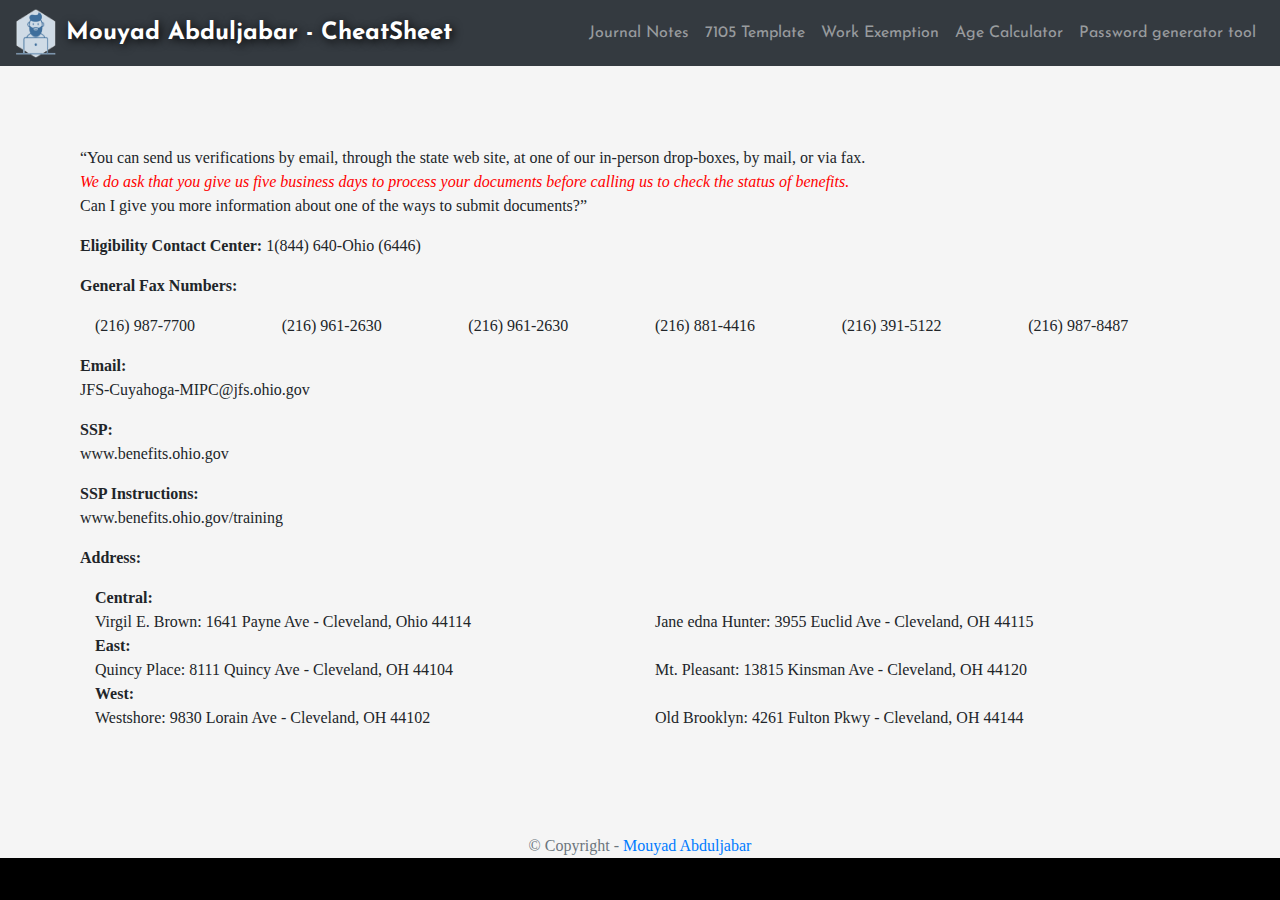
<file: index.html>
<!DOCTYPE html>
<html lang="en">

<head>
    <meta charset="UTF-8">
    <link rel="stylesheet" href="https://stackpath.bootstrapcdn.com/bootstrap/4.3.1/css/bootstrap.min.css"
        integrity="sha384-ggOyR0iXCbMQv3Xipma34MD+dH/1fQ784/j6cY/iJTQUOhcWr7x9JvoRxT2MZw1T" crossorigin="anonymous">
    <link rel="stylesheet" type="text/css" href="./style.css" <meta http-equiv="X-UA-Compatible" content="IE=edge">
    <link href="https://fonts.googleapis.com/css2?family=Josefin+Sans&family=Xanh+Mono&display=swap" rel="stylesheet">
    <meta name="viewport" content="width=device-width, initial-scale=1.0">
    <title>Document</title>
</head>

<body>


    <nav class="navbar navbar-expand-lg sticky-top navbar-dark bg-dark">
        <img src="./Images/logo_noBackground.png" width="50" height="50" class="toplogo" alt="logo" loading="lazy">
        <a href="#" id="logo">Mouyad Abduljabar - CheatSheet</a>

        <button class="navbar-toggler" type="button" data-toggle="collapse" data-target="#navbarTogglerDemo01"
            aria-controls="navbarTogglerDemo01" aria-expanded="false" aria-label="Toggle navigation">
            <span class="navbar-toggler-icon"></span>
        </button>

        <div class="collapse navbar-collapse" id="navbarTogglerDemo01">
            <ul class="navbar-nav ml-auto mt-2 mt-lg-0">
                <li class="nav-item">
                    <a class="nav-link" href="Journal_Notes.html">Journal Notes</a>
                </li>
                <li class="nav-item">
                    <a class="nav-link" href="seventyonezerofiveTemplate.html">7105 Template</a>
                </li>
                <li class="nav-item">
                    <a class="nav-link" href="Work_Exemption.html">Work Exemption</a>
                </li>
                <li class="nav-item">
                    <a class="nav-link" href="ageCalculator.html">Age Calculator</a>
                </li>
                <li class="nav-item">
                    <a class="nav-link" href="https://mouyad-gd.github.io/homework3/" target="_blank">Password generator
                        tool</a>
                </li>
            </ul>
        </div>
    </nav>

    <main class="afterNav">
        <p>“You can send us verifications by email, through the state web site, at one of our in-person drop-boxes,
            by mail, or via fax.<br> <i class="red">We do ask that you give us five business days to process your
                documents
                before
                calling us to check the status of benefits.</i><br> Can I give you more information about one of the
            ways to
            submit documents?”</p>
        <P><B>Eligibility Contact Center:</B> 1(844) 640-Ohio (6446)</P>

        <P><b>General Fax Numbers: <br></b>
        <main class="container">
            <div class="row">
                <div class="col-md-2">(216) 987-7700</div>
                <div class="col-md-2">(216) 961-2630</div>
                <div class="col-md-2">(216) 961-2630 </div>
                <div class="col-md-2">(216) 881-4416</div>
                <div class="col-md-2">(216) 391-5122</div>
                <div class="col-md-2">(216) 987-8487</div>
            </div>
        </main>



        </P>
        <p><b>Email: <br></b>JFS-Cuyahoga-MIPC@jfs.ohio.gov</p>
        <p><b>SSP:</b><br>www.benefits.ohio.gov</p>
        <p><b>SSP Instructions: <br></b>www.benefits.ohio.gov/training</p>
        <p><b>Address:</b>

        <main class="container">
            <b>Central:</b>
            <div class="row">
                <div class="col-md-6">Virgil E. Brown: 1641 Payne Ave - Cleveland, Ohio 44114</div>
                <div class="col-md-6">Jane edna Hunter: 3955 Euclid Ave - Cleveland, OH 44115</div>
            </div>

            <b>East:<br></b>
            <div class="row">
                <div class="col-md-6">Quincy Place: 8111 Quincy Ave - Cleveland, OH 44104</div>
                <div class="col-md-6">Mt. Pleasant: 13815 Kinsman Ave - Cleveland, OH 44120</div>
            </div>

            <b>West:<br></b>
            <div class="row">
                <div class="col-md-6">Westshore: 9830 Lorain Ave - Cleveland, OH 44102</div>
                <div class="col-md-6">Old Brooklyn: 4261 Fulton Pkwy - Cleveland, OH 44144</div>
            </div><br>

        </main>

    </main>



    <footer class="footer">
        <div class="two-toned-footer-color"></div>
        <p class="text-muted text-muted-footer text-center">
            &copy; Copyright - <a href="https://linkedin.com/in/mouyad" target="_blank"> Mouyad Abduljabar</a>
        </p>
    </footer>


    <script src="secondlogic.js"></script>

</body>


</html>
</file>
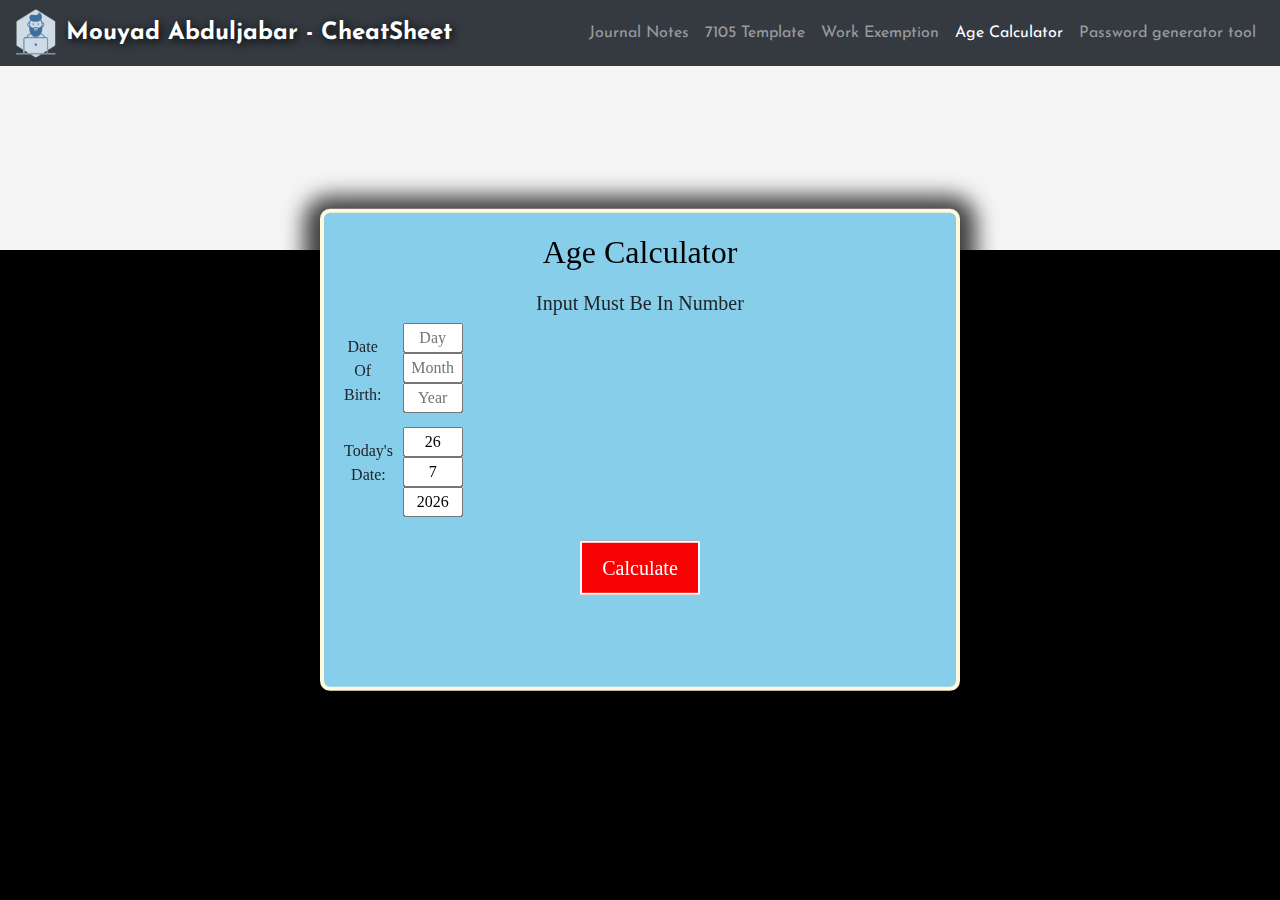
<file: ageCalculator.html>
<!DOCTYPE html>
<html lang="en">

<head>
    <meta charset="UTF-8">
    <link rel="stylesheet" href="https://stackpath.bootstrapcdn.com/bootstrap/4.3.1/css/bootstrap.min.css"
        integrity="sha384-ggOyR0iXCbMQv3Xipma34MD+dH/1fQ784/j6cY/iJTQUOhcWr7x9JvoRxT2MZw1T" crossorigin="anonymous">
    <link rel="stylesheet" type="text/css" href="./style.css" <meta http-equiv="X-UA-Compatible" content="IE=edge">
    <link href="https://fonts.googleapis.com/css2?family=Josefin+Sans&family=Xanh+Mono&display=swap" rel="stylesheet">
    <meta name="viewport" content="width=device-width, initial-scale=1.0">
    <title>Document</title>
</head>

<body>
    <nav class="navbar navbar-expand-lg sticky-top navbar-dark bg-dark">
        <img src="./Images/logo_noBackground.png" width="50" height="50" class="toplogo" alt="logo" loading="lazy">
        <a href="index.html" id="logo">Mouyad Abduljabar - CheatSheet</a>

        <button class="navbar-toggler" type="button" data-toggle="collapse" data-target="#navbarTogglerDemo01"
            aria-controls="navbarTogglerDemo01" aria-expanded="false" aria-label="Toggle navigation">
            <span class="navbar-toggler-icon"></span>
        </button>

        <div class="collapse navbar-collapse" id="navbarTogglerDemo01">
            <ul class="navbar-nav ml-auto mt-2 mt-lg-0">
                <li class="nav-item">
                    <a class="nav-link" href="Journal_Notes.html">Journal Notes</a>
                </li>
                <li class="nav-item">
                    <a class="nav-link" href="seventyonezerofiveTemplate.html">7105 Template</a>
                </li>
                <li class="nav-item">
                    <a class="nav-link" href="Work_Exemption.html">Work Exemption</a>
                </li>
                <li class="nav-item">
                    <a class="nav-link active" href="#">Age Calculator</a>
                </li>
                <li class="nav-item">
                    <a class="nav-link" href="https://mouyad-gd.github.io/homework3/" target="_blank">Password generator
                        tool</a>
                </li>
            </ul>
        </div>
    </nav>


    <main class="afterNav">
        <div id="container">
            <h2>Age Calculator</h2>
            <form id="form" autocomplete="off">
                <h5>Input Must Be In Number</h5>
                <div class="row">
                    <div class="col-1">
                        <label for="date">
                            Date Of Birth:
                        </label>
                    </div>
                    <div class="col-2">
                        <input type="text" maxlength="2" size="2" id="date" placeholder="Day" required />
                        <input type="text" maxlength="2" size="2" id="month" placeholder="Month" autocomplete="on"
                            required />
                        <input type="text" maxlength="4" size="4" id="year" placeholder="Year" required />
                    </div>
                </div>

                <div class="row">
                    <div class="col-1">
                        <label for="date2">
                            Today's Date:
                        </label>
                    </div>

                    <div class="col-2">
                        <input type="text" maxlength="2" size="2" id="date2" placeholder="Date" />
                        <input type="text" maxlength="2" size="2" id="month2" placeholder="Month" />
                        <input type="text" maxlength="4" size="4" id="year2" placeholder="Year" />
                    </div>
                </div>
                <br>
                <button class="calbtn draw-border" id="calbtn">Calculate</button>
                <br />
                <span id="age"></span><br>
                <span id="months"></span><br>
                <span id="days"></span><br>
            </form>
        </div>



    </main>

    <footer class="footer">
        <div class="two-toned-footer-color"></div>
        <p class="text-muted text-muted-footer text-center">
            &copy; Copyright - <a href="https://linkedin.com/in/mouyad" target="_blank"> Mouyad Abduljabar</a>
        </p>
    </footer>


    <script src="secondlogic.js"></script>

</body>


</html>










</html>
</file>
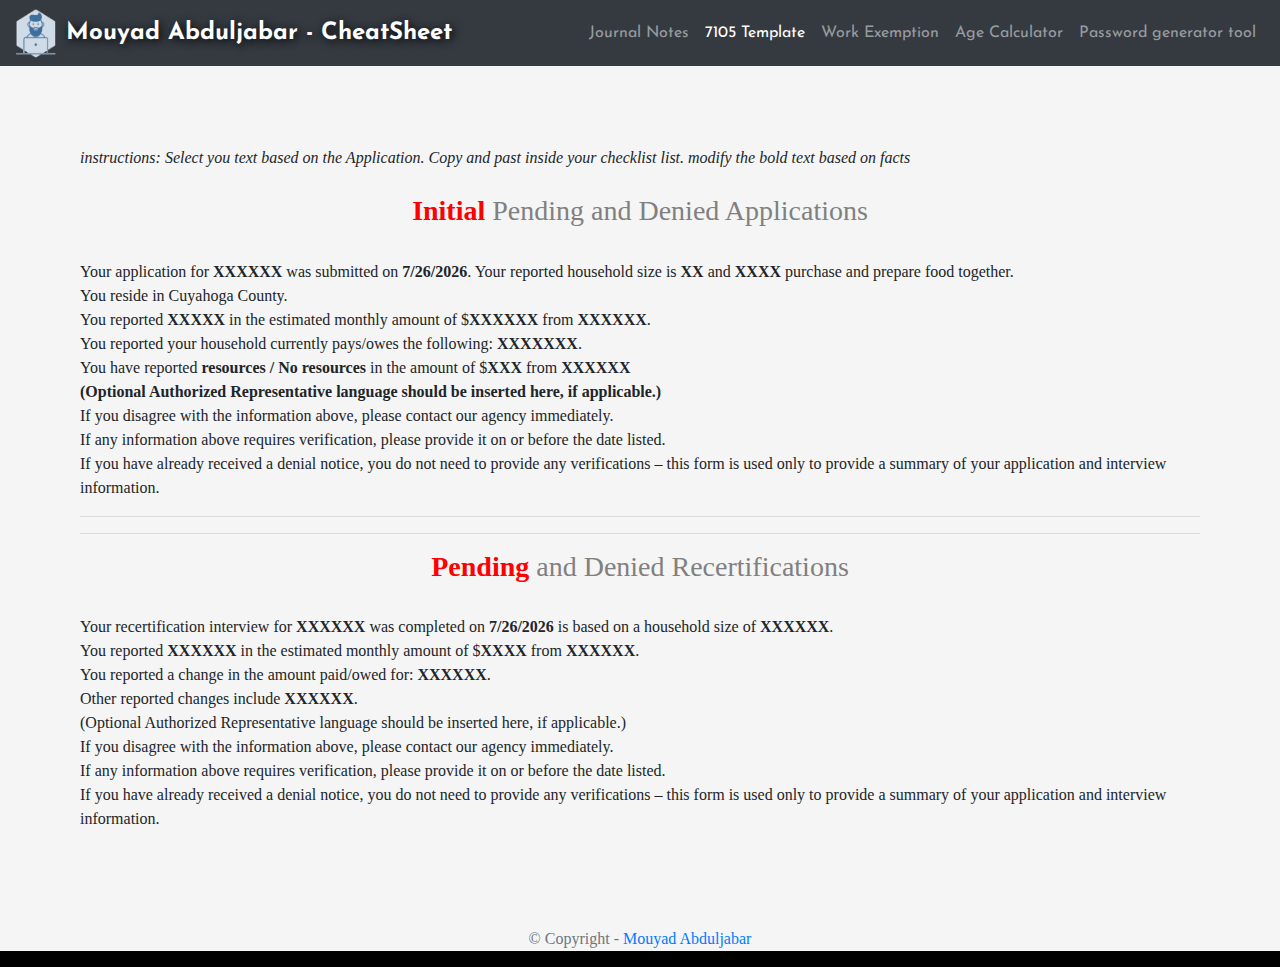
<file: seventyonezerofiveTemplate.html>
<!DOCTYPE html>
<html lang="en">

<head>
    <meta charset="UTF-8">
    <link rel="stylesheet" href="https://stackpath.bootstrapcdn.com/bootstrap/4.3.1/css/bootstrap.min.css"
        integrity="sha384-ggOyR0iXCbMQv3Xipma34MD+dH/1fQ784/j6cY/iJTQUOhcWr7x9JvoRxT2MZw1T" crossorigin="anonymous">
    <link rel="stylesheet" type="text/css" href="./style.css" <meta http-equiv="X-UA-Compatible" content="IE=edge">
    <link href="https://fonts.googleapis.com/css2?family=Josefin+Sans&family=Xanh+Mono&display=swap" rel="stylesheet">
    <meta name="viewport" content="width=device-width, initial-scale=1.0">
    <title>Document</title>
</head>

<body>
    <nav class="navbar navbar-expand-lg sticky-top navbar-dark bg-dark">
        <img src="./Images/logo_noBackground.png" width="50" height="50" class="toplogo" alt="logo" loading="lazy">
        <a href="index.html" id="logo">Mouyad Abduljabar - CheatSheet</a>

        <button class="navbar-toggler" type="button" data-toggle="collapse" data-target="#navbarTogglerDemo01"
            aria-controls="navbarTogglerDemo01" aria-expanded="false" aria-label="Toggle navigation">
            <span class="navbar-toggler-icon"></span>
        </button>

        <div class="collapse navbar-collapse" id="navbarTogglerDemo01">
            <ul class="navbar-nav ml-auto mt-2 mt-lg-0">
                <li class="nav-item">
                    <a class="nav-link" href="Journal_Notes.html">Journal Notes</a>
                </li>
                <li class="nav-item">
                    <a class="nav-link active" href="#">7105 Template</a>
                </li>
                <li class="nav-item">
                    <a class="nav-link" href="Work_Exemption.html">Work Exemption</a>
                </li>
                <li class="nav-item">
                    <a class="nav-link" href="ageCalculator.html">Age Calculator</a>
                </li>
                <li class="nav-item">
                    <a class="nav-link" href="https://mouyad-gd.github.io/homework3/" target="_blank">Password generator
                        tool</a>
                </li>
            </ul>
        </div>
    </nav>




    <div class="afterNav">
        <i>instructions: Select you text based on the Application. Copy and past inside your checklist list. modify the
            bold
            text based on facts</i><br><br>

        <h3><strong class="red">Initial</strong> Pending and Denied Applications</h3><br>
        <P>Your application for <strong>XXXXXX</strong> was submitted on
            <b id="date"></b>.
            Your reported
            household size is <strong>XX</strong> and <strong>XXXX</strong>
            purchase
            and prepare food together.<br>
            You reside in Cuyahoga County.<br>
            You reported <strong>XXXXX</strong> in the estimated monthly amount of $<strong>XXXXXX</strong> from
            <strong>XXXXXX</strong>.<br>
            You reported your household currently pays/owes the following: <strong>XXXXXXX</strong>.<br>
            You have
            reported
            <strong>resources / No resources</strong> in the
            amount
            of $<strong>XXX</strong> from <strong>XXXXXX</strong><br>
            <strong>(Optional Authorized Representative language should be inserted here, if applicable.)</strong><br>

            If you disagree with the information above, please contact our agency immediately.<br> If any information
            above
            requires verification, please provide it on or before the date listed.<br>

            If you have already received a denial notice, you do not need to provide any verifications – this form is
            used
            only to provide a summary of your application and interview information.
        </P>
        <hr>
        <hr>
        <h3><strong class="red">Pending</strong> and Denied Recertifications</h3><br>
        <p>Your recertification interview for <strong>XXXXXX</strong> was completed on <b id="anotherDate"></b> is
            based on
            a
            household size of <strong>XXXXXX</strong>.<br>
            You reported <strong>XXXXXX</strong> in the estimated monthly amount of $<strong>XXXX</strong> from
            <strong>XXXXXX</strong>.<br>
            You reported a change in the amount paid/owed for: <strong>XXXXXX</strong>.<br>
            Other reported changes include <strong>XXXXXX</strong>.<br>
            (Optional Authorized Representative language should be inserted here, if applicable.)<br>

            If you disagree with the information above, please contact our agency immediately.<br>
            If any information above
            requires verification, please provide it on or before the date listed.<br>

            If you have already received a denial notice, you do not need to provide any verifications – this form is
            used
            only to provide a summary of your application and interview information.
        </p>

    </div>

    <footer class="footer">
        <div class="two-toned-footer-color"></div>
        <p class="text-muted text-muted-footer text-center">
            &copy; Copyright - <a href="https://linkedin.com/in/mouyad" target="_blank"> Mouyad Abduljabar</a>
        </p>
    </footer>





    <script src="logic.js"></script>
</body>

</html>
</file>
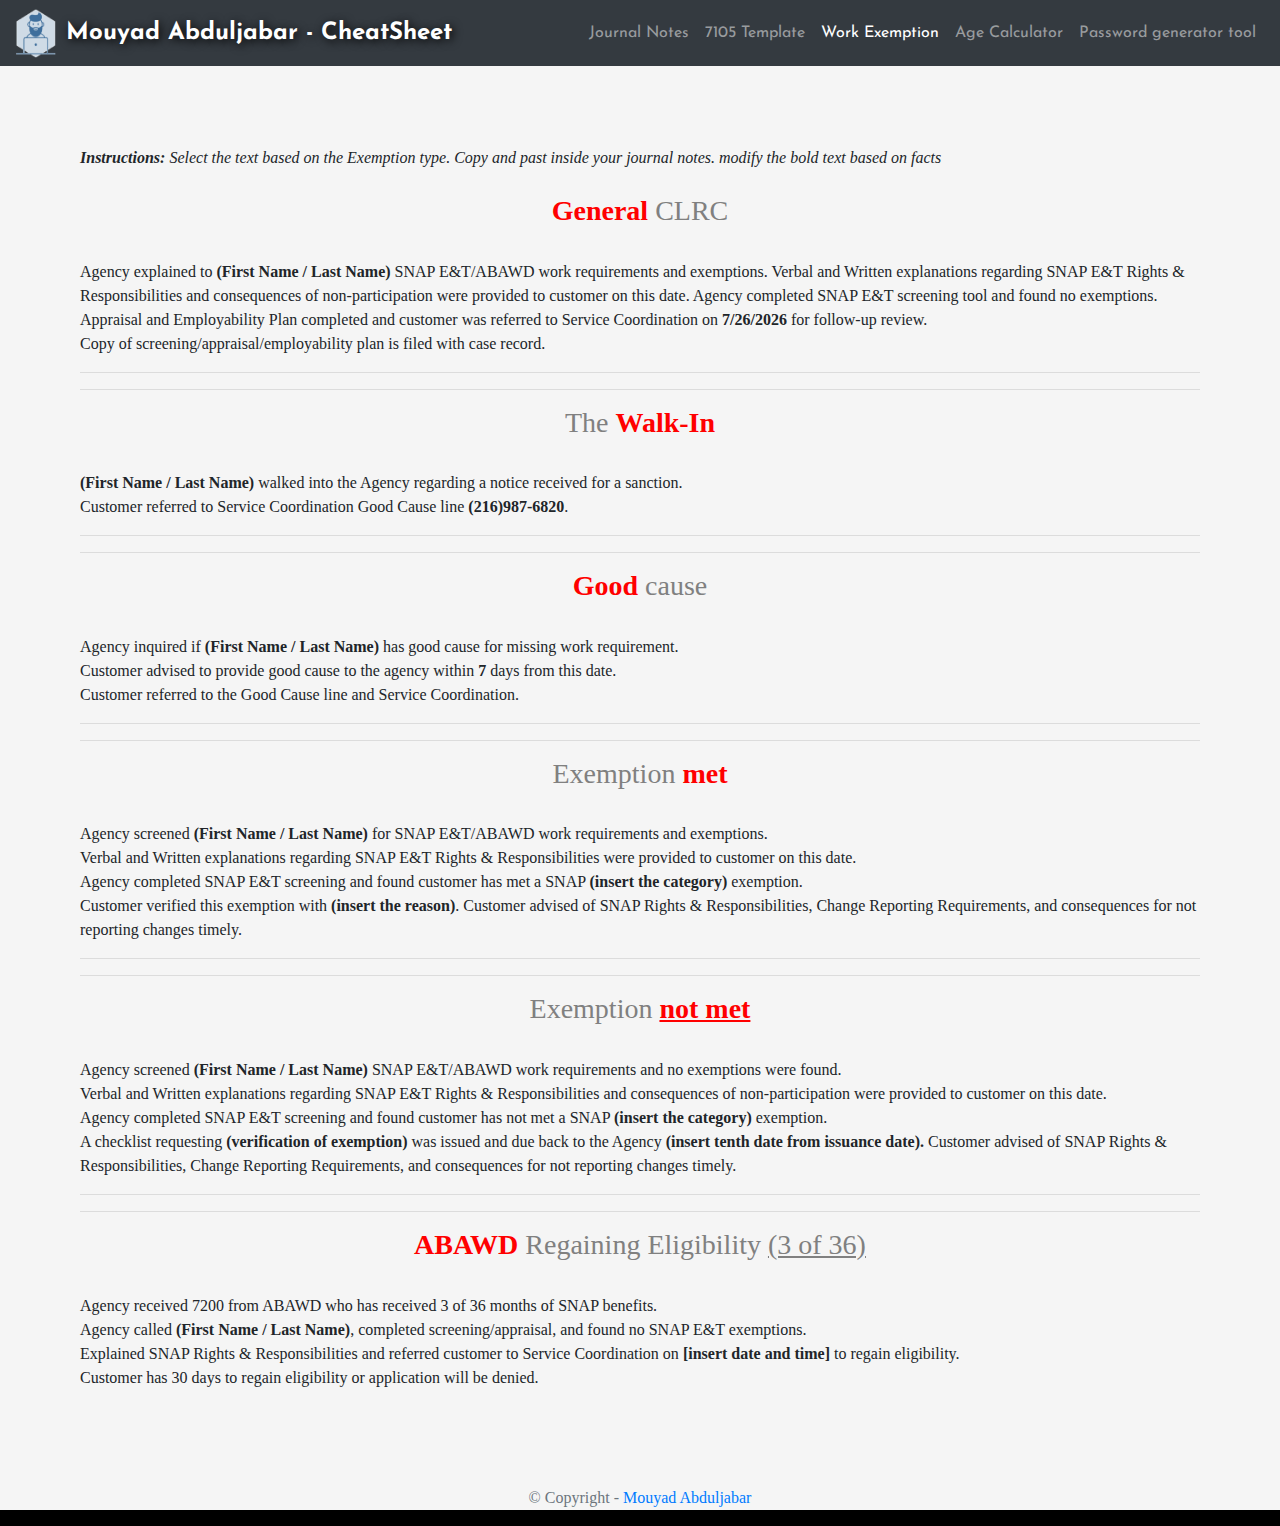
<file: Work_Exemption.html>
<!DOCTYPE html>
<html lang="en">

<head>
    <meta charset="UTF-8">
    <link rel="stylesheet" href="https://stackpath.bootstrapcdn.com/bootstrap/4.3.1/css/bootstrap.min.css"
        integrity="sha384-ggOyR0iXCbMQv3Xipma34MD+dH/1fQ784/j6cY/iJTQUOhcWr7x9JvoRxT2MZw1T" crossorigin="anonymous">
    <link rel="stylesheet" type="text/css" href="./style.css" <meta http-equiv="X-UA-Compatible" content="IE=edge">
    <link href="https://fonts.googleapis.com/css2?family=Josefin+Sans&family=Xanh+Mono&display=swap" rel="stylesheet">
    <meta name="viewport" content="width=device-width, initial-scale=1.0">
    <title>Document</title>
</head>

<body>
    <nav class="navbar navbar-expand-lg sticky-top navbar-dark bg-dark">
        <img src="./Images/logo_noBackground.png" width="50" height="50" class="toplogo" alt="logo" loading="lazy">
        <a href="index.html" id="logo">Mouyad Abduljabar - CheatSheet</a>

        <button class="navbar-toggler" type="button" data-toggle="collapse" data-target="#navbarTogglerDemo01"
            aria-controls="navbarTogglerDemo01" aria-expanded="false" aria-label="Toggle navigation">
            <span class="navbar-toggler-icon"></span>
        </button>

        <div class="collapse navbar-collapse" id="navbarTogglerDemo01">
            <ul class="navbar-nav ml-auto mt-2 mt-lg-0">
                <li class="nav-item">
                    <a class="nav-link" href="Journal_Notes.html">Journal Notes</a>
                </li>
                <li class="nav-item">
                    <a class="nav-link" href="seventyonezerofiveTemplate.html">7105 Template</a>
                </li>
                <li class="nav-item">
                    <a class="nav-link active" href="#">Work Exemption</a>
                </li>
                <li class="nav-item">
                    <a class="nav-link" href="ageCalculator.html">Age Calculator</a>
                </li>
                <li class="nav-item">
                    <a class="nav-link" href="https://mouyad-gd.github.io/homework3/" target="_blank">Password generator
                        tool</a>
                </li>
            </ul>
        </div>
    </nav>



    <div class="afterNav">
        <i><b>Instructions:</b> Select the text based on the Exemption type. Copy and past inside your journal notes.
            modify
            the bold
            text based on facts</i><br><br>

        <h3><strong class="red">General</strong> CLRC</h3><br>
        <P>Agency explained to <strong>(First Name / Last Name)</strong> SNAP E&T/ABAWD work requirements and
            exemptions.
            Verbal and Written explanations regarding SNAP E&T Rights & Responsibilities and consequences of
            non-participation were provided to customer on this date. Agency completed SNAP E&T screening tool and found
            no exemptions.<br>
            Appraisal and Employability Plan completed and customer was referred to Service Coordination on
            <b id="date"></b> for follow-up review.<br> Copy of screening/appraisal/employability plan is filed
            with case record.<br>
        </P>
        <hr>
        <hr>
        <h3>The <strong class="red">Walk-In</strong></h3><br>
        <p><strong>(First Name / Last Name)</strong> walked into the Agency regarding a notice received for a
            sanction.<br> Customer referred to Service Coordination Good Cause line <strong>(216)987-6820</strong>.
        </p>
        <hr>
        <hr>
        <h3><strong class="red">Good</strong> cause</h3><br>
        <p>Agency inquired if <strong>(First Name / Last Name)</strong> has good cause for missing work requirement.<br>
            Customer
            advised to provide good cause to the agency within <b>7</b> days from this date.<br> Customer referred to
            the
            Good
            Cause line and Service Coordination.</p>
        <hr>
        <hr>
        <h3>Exemption<strong class="red"> met</strong></h3><br>
        <p>Agency screened <strong>(First Name / Last Name)</strong> for SNAP E&T/ABAWD work requirements and
            exemptions.<br>
            Verbal
            and Written explanations regarding SNAP E&T Rights & Responsibilities were provided to customer on this
            date.<br> Agency completed SNAP E&T screening and found customer has met a SNAP <strong>(insert the
                category)</strong>
            exemption.<br>
            Customer verified this exemption with<strong> (insert the reason)</strong>. Customer advised of SNAP Rights
            &
            Responsibilities, Change Reporting Requirements, and consequences for not reporting changes timely.</p>
        <hr>
        <hr>
        <h3>Exemption <strong class="red"><u>not met</u></strong></h3><br>
        <p>Agency screened <strong>(First Name / Last Name)</strong> SNAP E&T/ABAWD work requirements and no exemptions
            were
            found.<br> Verbal and Written explanations regarding SNAP E&T Rights & Responsibilities and consequences of
            non-participation were provided to customer on this date.<br> Agency completed SNAP E&T screening and found
            customer has not met a SNAP <b>(insert the category)</b> exemption.<br> A checklist requesting
            <b>(verification of
                exemption)</b> was issued and due back to the Agency <b>(insert tenth date from issuance date).</b>
            Customer advised of
            SNAP Rights & Responsibilities, Change Reporting Requirements, and consequences for not reporting changes
            timely.
        </p>
        <hr>
        <hr>
        <h3><strong class="red">ABAWD</strong> Regaining Eligibility <u>(3 of 36)</u> </h3><br>
        <p>Agency received 7200 from ABAWD who has received 3 of 36 months of SNAP benefits.<br> Agency called
            <b>(First Name / Last Name)</b>, completed screening/appraisal, and found no SNAP E&T exemptions.<br>
            Explained SNAP
            Rights & Responsibilities and referred customer to Service Coordination on <b>[insert date and time]</b> to
            regain
            eligibility.<br> Customer has 30 days to regain eligibility or application will be denied.
        </p>
        <!-- <b id="anotherDate"></b> -->
    </div>


    <footer class="footer">
        <div class="two-toned-footer-color"></div>
        <p class="text-muted text-muted-footer text-center">
            &copy; Copyright - <a href="https://linkedin.com/in/mouyad" target="_blank"> Mouyad Abduljabar</a>
        </p>
    </footer>




    <script src="logic.js"></script>
</body>

</html>
</file>
<file: style.css>
html {
    background-color: black;
}
.journalNotes {
    font-size: larger;
    background-color: rgb(255, 252, 249);
    font-family: 'Gill Sans', 'Gill Sans MT', Calibri, 'Trebuchet MS', sans-serif;
    padding: 5ex 5ex 5ex 5ex;
}
.afterNav {
    padding: 5em 5em 5em 5em;
}
h3 {
    text-align: center;
    color: gray;
}
.red {
    color: red;
}

body{
    font-family: sans-serif, Arial;
  }



  @import url('https://fonts.googleapis.com/css?family=Rubik:700&display=swap');

body {
    font-family: 'Audiowide';
    background-color: whitesmoke;
}

input {
    width: 60px;
    height: 30px;
    text-align: center;
}

#container {
    font-family: 'Audiowide';
    text-align: center;
    max-width: 50vw;
    padding: 20px;
    background-color: skyblue;
    max-height: 100%;
    position: fixed;
    top: 50%;
    left: 0px;
    right: 0px;
    transform: translateY(-50%);
    margin: auto;
    border-radius: 10px;
    border: 4px solid cornsilk;
    -webkit-box-shadow: 0px 4px 21px 16px rgba(0,0,0,0.75);
    -moz-box-shadow: 0px 4px 21px 16px rgba(0,0,0,0.75);
    box-shadow: 0px 4px 21px 16px rgba(0,0,0,0.75);
}

#container h2 {
    color: black;
}

label {
    padding: 12px 12px 12px 0;
    display: inline-block;
  }

#form{
    margin-top: 20px;
    
}
input[type='date'] {
    padding: 5px 10px;
    border: 1px solid #bdc3c7;
    outline: 0;
    color: #2980b9;
    font-weight: bold;
}

#calbtn {
    border: 0;
    border: 2px solid white;
    padding: 10px 20px;
    cursor: pointer;
    background: #f80303;
    color: white;
    font-size: 20px;
    outline: 0;
}
#calbtn:hover, #calbtn:active {
    background-color: #c0392b;
    outline: 0;
    font-weight: bolder;
    border: 2px 0px dashed;
}

span {
    padding-top:10px ;
    display: inline-block;
    font-size: 20px;
    font-weight: bold;
    color: black;
}

@media only screen and (max-width:800px) {
     #container h2 {
        color: black;
        font-size: 15px;
    }

    #calbtn {
        border: 2px solid white;
        padding: 5px 10px;
        font-size: 15px;
        outline: 0;
        width: 100%;
    }

    h5 {
        margin: 0;
        font-size: 10px;
    }

    input[type='date'] {
        float: left;
    }
    label {
        padding: 6px 6px 6px 0;
        display: inline-block;
        font-size: 15px;
      }

      span {
        display: inline-block;
        font-size: 13px;
        font-weight: bolder;
        color: black;
    }
    
     

  }
  @media only screen and (max-width:500px) {

    #container {
        height: 70vh;
    }

    input[type='date'] {
        padding: 1px 4px;
        border: 1px solid #bdc3c7;
        outline: 0;
        color: #2980b9;
        font-weight: bold;
        float: left;
    }
    #container h2 {
        color: black;
        font-size: 15px;
    }

    #calbtn {
        border: 2px solid white;
        padding: 5px 10px;
        font-size: 10px;
        outline: 0;
        width: 100%;
    }

    h5 {
        margin: 0;
        font-size: 10px;
    }
    label {
        padding: 6px 6px 6px 0;
        display: inline-block;
        font-size: 15px;
      }

      span {
        display: inline-block;
        font-size: 13px;
        font-weight: bolder;
        color: black;
    }
    

  }

  .toplogo {
    width: 50px;
    padding-right: 10px;
  }

  .navbar {
    background: white;
    border: none;
  }


  #logo {
    color: white;
    text-shadow: 2px 2px 10px #000000;
    font-family: Josefin Sans;
    font-size: 24px;
    font-weight: bold;
  }

  .nav-link {
    font-family: Josefin Sans;
  }
</file>
